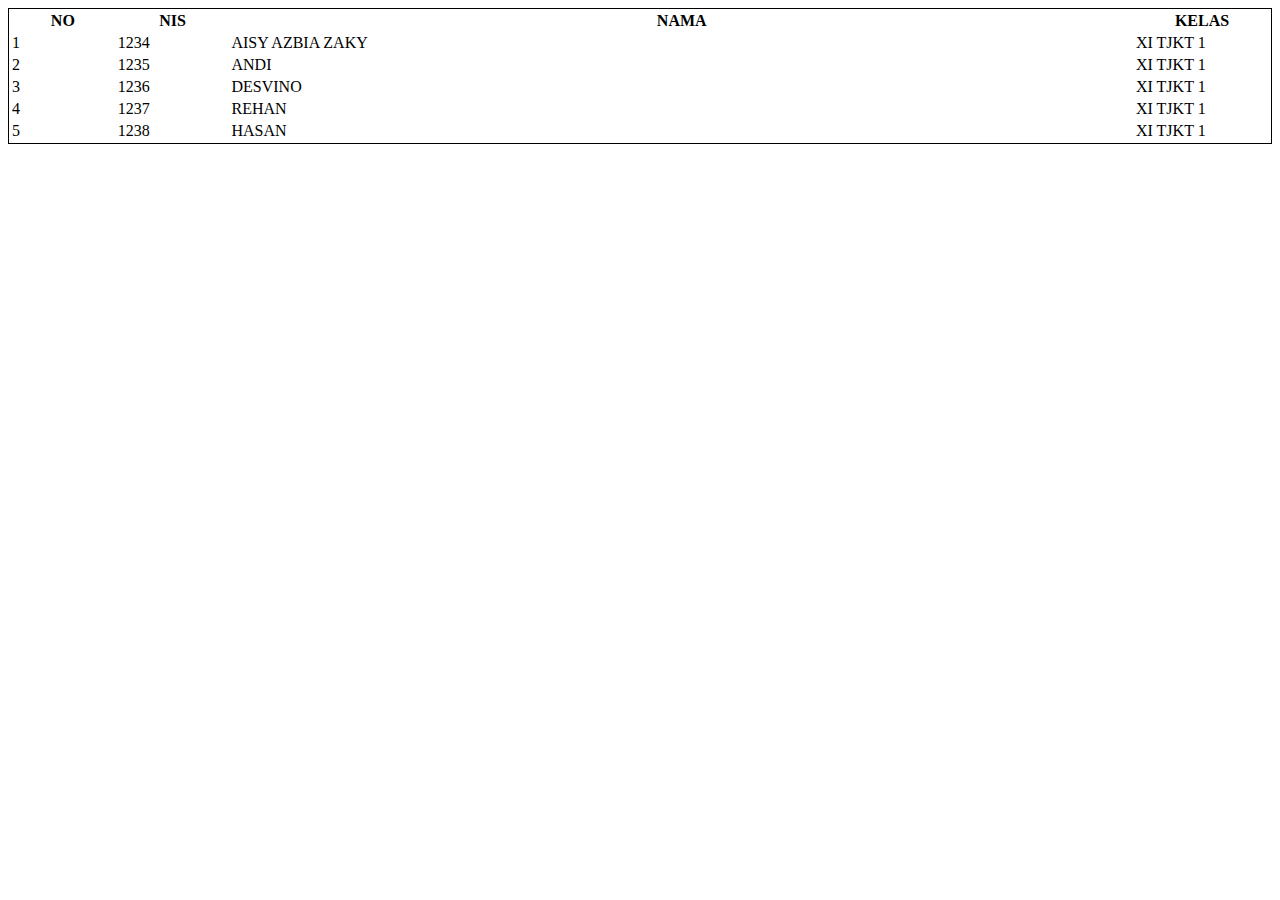
<file: index.html>
<!DOCTYPE html>
<html lang="en">

<head>
     <meta charset="UTF-8">
     <meta name="viewport" content="width=device-width, initial-scale=1.0">
     <title>Document</title>
</head>

<body>
     <table style="border: 1px solid;">
          <tr class="judul" style="border: 1px solid;">
               <th style="width: 1%;">NO</th>
               <th style="width: 1%;">NIS</th>
               <th style="width: 10%;">NAMA</th>
               <th style="width: 1%;">KELAS</th>
          </tr>
          <tr style="border: 1px solid;">
               <td>1</td>
               <td>1234</td>
               <td>AISY AZBIA ZAKY</td>
               <td>XI TJKT 1</td>
          </tr>
          <tr style="border: 1px solid;">
               <td>2</td>
               <td>1235</td>
               <td>ANDI</td>
               <td>XI TJKT 1</td>
          </tr>
          <tr style="border: 1px solid;">
               <td>3</td>
               <td>1236</td>
               <td>DESVINO</td>
               <td>XI TJKT 1</td>
          </tr>
          <tr style="border: 1px solid;">
               <td>4</td>
               <td>1237</td>
               <td>REHAN</td>
               <td>XI TJKT 1</td>
          </tr>
          <tr style="border: 1px solid;">
               <td>5</td>
               <td>1238</td>
               <td>HASAN</td>
               <td>XI TJKT 1</td>
          </tr>

     </table>
</body>


</html>
</file>
